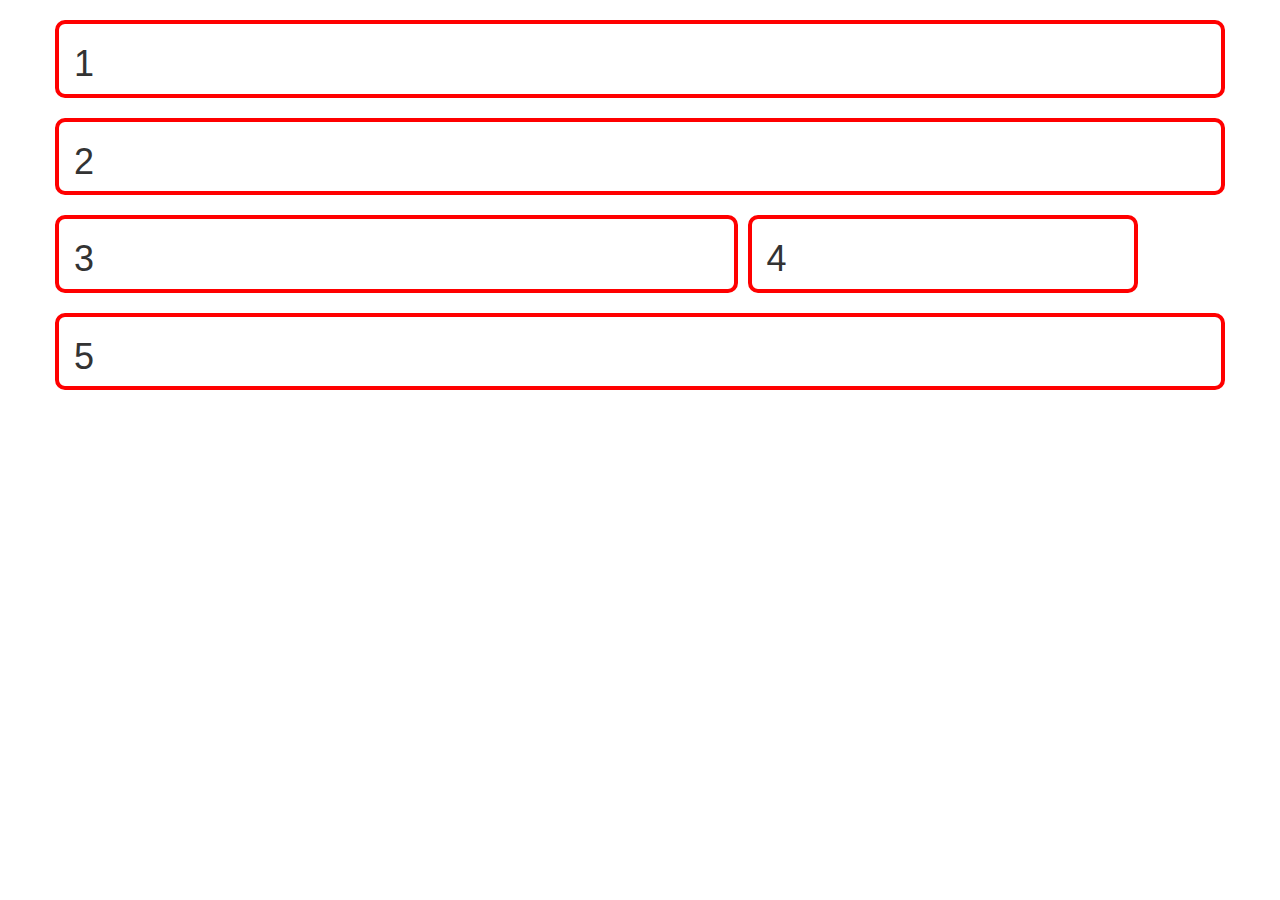
<file: sessoin 01/index.html>
<!DOCTYPE html>
<html lang="en">
<head>
  <meta charset="UTF-8">
  <meta name="viewport" content="width=device-width, initial-scale=1.0">
  <link rel="stylesheet" href="./bootstrap-3.4.1-dist/css/bootstrap.min.css">
  <link rel="stylesheet" href="style.css">  
  <title>Document</title>
</head>
<body>
  <div class="container">
    <div class="row">
      <div id="div"  class="col-xs-12 col-sm-12 col-md-12 col-lg-12"  >
        <h1 > 1</h1>
      </div>
      <div id="div" class="col-xs-12 col-sm-12 col-md-12 col-lg-12">
        <h1> 2</h1>
      </div>
      <div id="div3" class="col-xs-12 col-sm-12 col-md-7 col-lg-7  ">
        <h1> 3</h1>
      </div>
      <div id="div" class="col-xs-12 col-sm-12 col-md-4 col-lg-4">
        <h1> 4</h1>
      </div>
      <div id="div" class="col-xs-12 col-sm-12 col-md-12 col-lg-12">
        <h1> 5</h1>
  </div>
  
</body>
</html>
</file>
<file: sessoin 01/style.css>
#div {
    border: 4px solid red;
    margin-top: 20px;
    border-radius: 10px;
}
#div3 {
    border: 4px solid red;
    margin-top: 20px;
    margin-right: 10px;
    border-radius: 10px;
}
</file>
